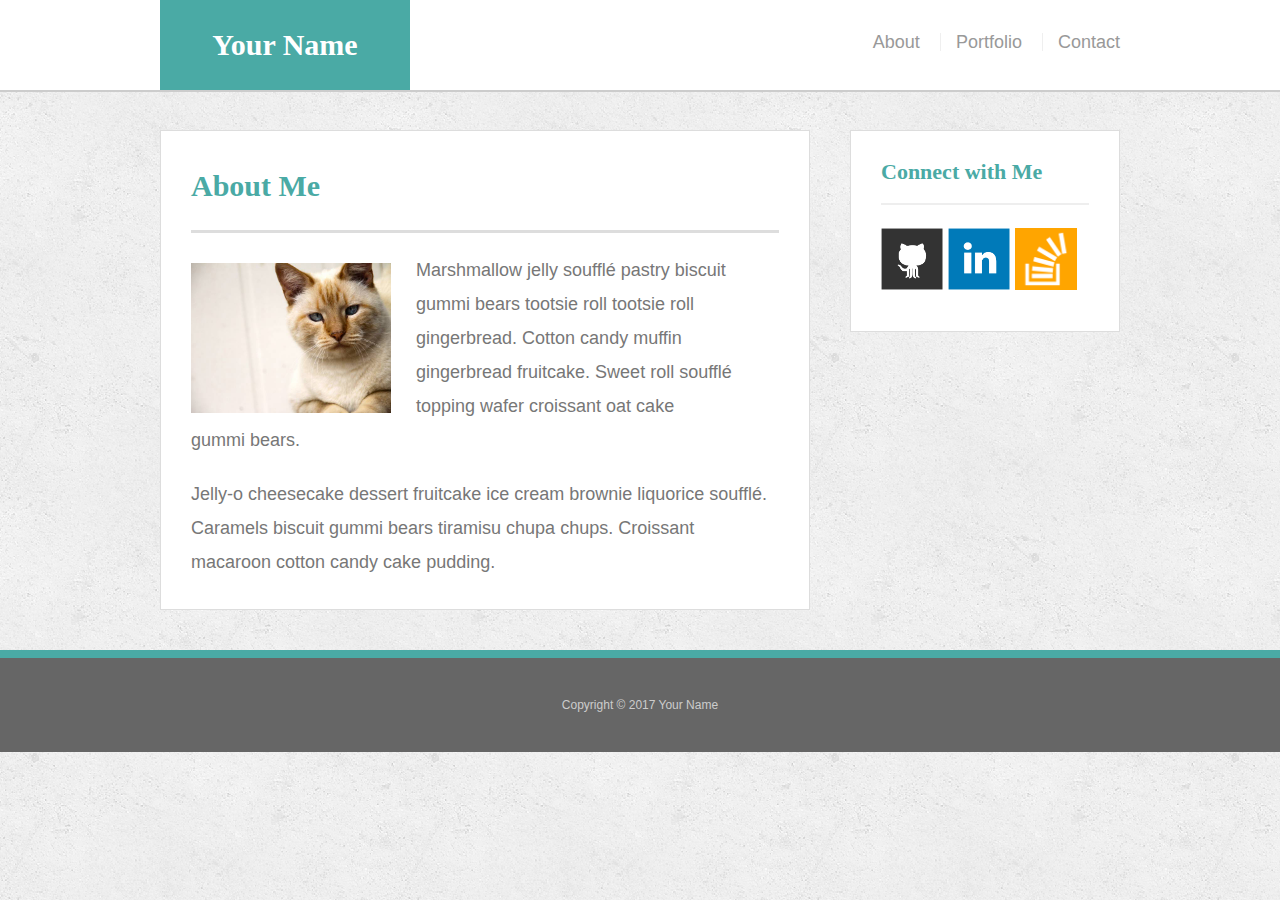
<file: index.html>
<!doctype html>
<html lang="en-us">

<head>
  <meta charset="UTF-8">
  <title>About | Your Name</title>
  <link rel="stylesheet" type="text/css" href="assets/css/reset.css">
  <link rel="stylesheet" type="text/css" href="assets/css/style.css">

  <meta name="viewport" content="width=device-width, initial-scale=1.0">

</head>

<body>

  <header id="masthead">
    <div class="container">
      <a href="index.html" id="logo">Your Name</a>
      <nav>
        <a href="index.html">About</a>
        <a href="portfolio.html">Portfolio</a>
        <a href="contact.html">Contact</a>
      </nav>
    </div>
  </header>

  <div id="main-container" class="container">
    <section class="main-section">
      <h1>About Me</h1>

      <img src="assets/images/cat.jpg" class="auth-image" alt="Your Name">

      <p>Marshmallow jelly souffl&eacute; pastry biscuit gummi bears tootsie roll tootsie roll gingerbread. Cotton candy muffin gingerbread fruitcake. Sweet roll souffl&eacute; topping wafer croissant oat cake gummi&nbsp;bears.</p>

      <p>Jelly-o cheesecake dessert fruitcake ice cream brownie liquorice souffl&eacute;. Caramels biscuit gummi bears tiramisu chupa chups. Croissant macaroon cotton candy cake pudding.</p>

    </section>

    <section class="sidebar">
      <div id="connect">
        <h2>Connect with Me</h2>

        <a href="#"><img src="assets/images/github-128.png" class="social" alt="GitHub" /></a>
        <a href="#"><img src="assets/images/linkedin-128.png" class="social" alt="LinkedIn" /></a>
        <a href="#"><img src="assets/images/stackoverflow-128.png" class="social" alt="Stack Overflow" /></a>
      </div>
    </section>
  </div>

  <footer>
    <div class="container">
      Copyright &copy; 2017 Your Name
    </div>
  </footer>
</body>

</html>
</file>
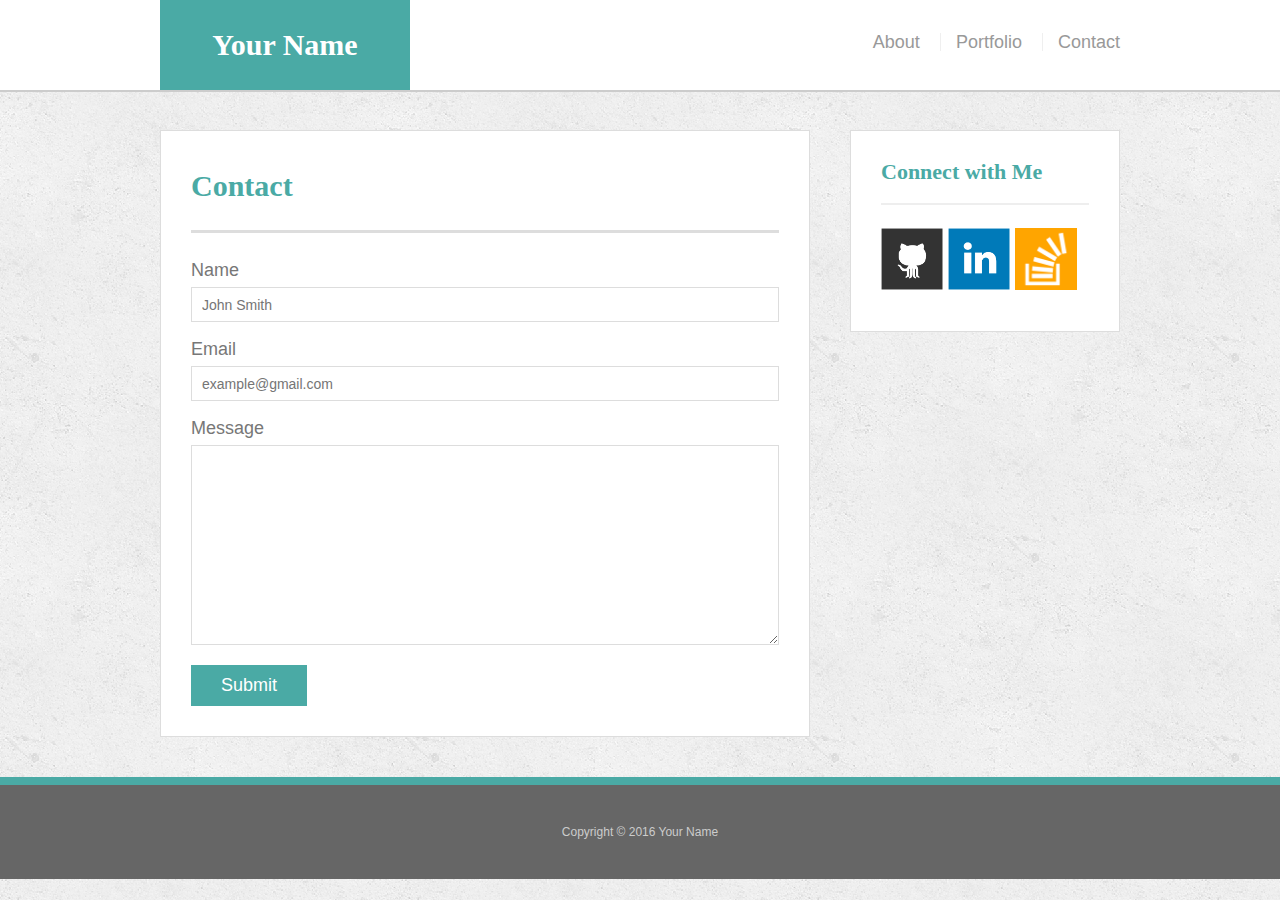
<file: contact.html>
<!doctype html>
<html lang="en-us">

<head>
  <meta charset="UTF-8">
  <title>Contact | Your Name</title>
  <link rel="stylesheet" type="text/css" href="assets/css/reset.css">
  <link rel="stylesheet" type="text/css" href="assets/css/style.css">

  <meta name="viewport" content="width=device-width, initial-scale=1.0">
</head>

<body>

  <header id="masthead">
    <div class="container">
      <a href="index.html" id="logo">Your Name</a>
      <nav>
        <a href="index.html">About</a>
        <a href="portfolio.html">Portfolio</a>
        <a href="contact.html">Contact</a>
      </nav>
    </div>
  </header>

  <div id="main-container" class="container">
    <section class="main-section">
      <h1>Contact</h1>

      <form id="contact-form">
        <ul>
          <li>
            <label for="name">Name</label>
            <input type="text" id="name" name="name" placeholder="John Smith" required="required">
          </li>
          <li>
            <label for="email">Email</label>
            <input type="email" id="email" name="email" placeholder="example@gmail.com" required="required">
          </li>
          <li>
            <label for="message">Message</label>
            <textarea id="message" name="message" required="required"></textarea>
          </li>
        </ul>
        <input type="submit">
      </form>

    </section>

    <section class="sidebar">
      <div id="connect">
        <h2>Connect with Me</h2>

        <a href="#"><img src="assets/images/github-128.png" class="social" alt="GitHub" /></a>
        <a href="#"><img src="assets/images/linkedin-128.png" class="social" alt="LinkedIn" /></a>
        <a href="#"><img src="assets/images/stackoverflow-128.png" class="social" alt="Stack Overflow" /></a>
      </div>
    </section>
  </div>

  <footer>
    <div class="container">
      Copyright &copy; 2016 Your Name
    </div>
  </footer>
</body>

</html>
</file>
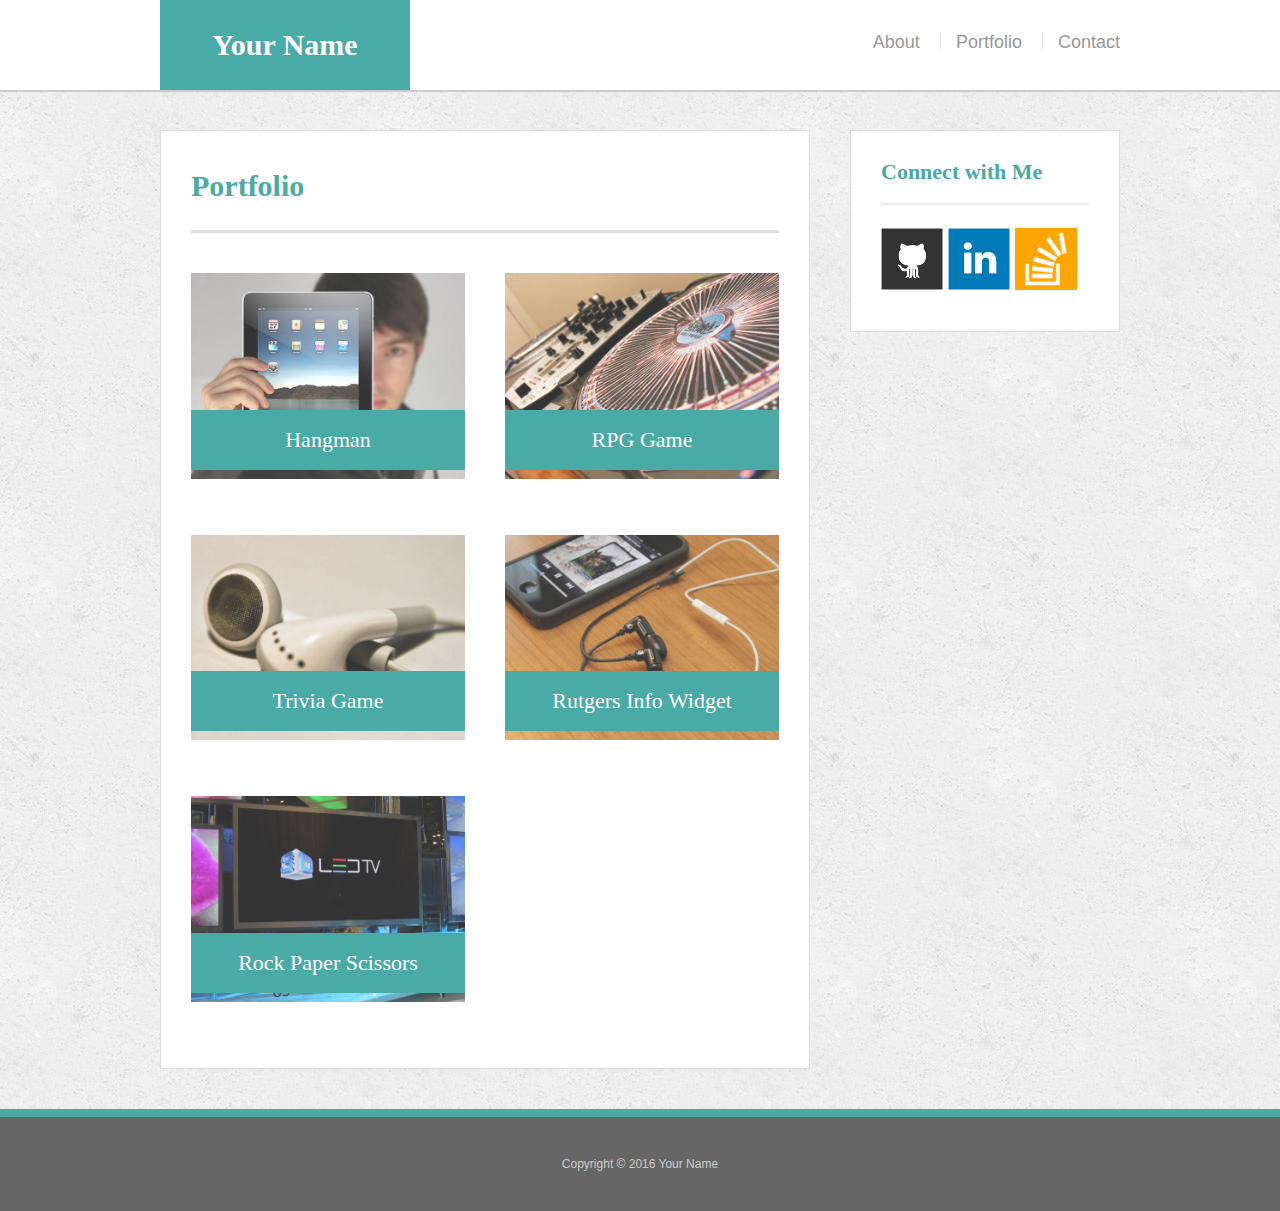
<file: portfolio.html>
<!doctype html>
<html lang="en-us">

<head>
  <meta charset="UTF-8">
  <title>Portfolio | Your Name</title>
  <link rel="stylesheet" type="text/css" href="assets/css/reset.css">
  <link rel="stylesheet" type="text/css" href="assets/css/style.css">

  <meta name="viewport" content="width=device-width, initial-scale=1.0">
</head>

<body>

  <header id="masthead">
    <div class="container">
      <a href="index.html" id="logo">Your Name</a>
      <nav>
        <a href="index.html">About</a>
        <a href="portfolio.html">Portfolio</a>
        <a href="contact.html">Contact</a>
      </nav>
    </div>
  </header>

  <div id="main-container" class="container">
    <section class="main-section">
      <h1>Portfolio</h1>

      <div class="work">
        <img src="assets/images/technics-q-c-640-480-1.jpg" alt="hangman">

        <h3>Hangman</h3>
      </div>
      <div class="work">
        <img src="assets/images/technics-q-c-640-480-2.jpg" alt="RPG Game">

        <h3>RPG Game</h3>
      </div>
      <div class="work">
        <img src="assets/images/technics-q-c-640-480-5.jpg" alt="Trivia Game">

        <h3>Trivia Game</h3>
      </div>
      <div class="work">
        <img src="assets/images/technics-q-c-640-480-7.jpg" alt="Rutgers Info Widget">

        <h3>Rutgers Info Widget</h3>
      </div>
      <div class="work">
        <img src="assets/images/technics-q-c-640-480-9.jpg" alt="Rock Paper Scissors">

        <h3>Rock Paper Scissors</h3>
      </div>

    </section>

    <section class="sidebar">
      <div id="connect">
        <h2>Connect with Me</h2>

        <a href="#"><img src="assets/images/github-128.png" class="social" alt="GitHub" /></a>
        <a href="#"><img src="assets/images/linkedin-128.png" class="social" alt="LinkedIn" /></a>
        <a href="#"><img src="assets/images/stackoverflow-128.png" class="social" alt="Stack Overflow" /></a>
      </div>
    </section>
  </div>

  <footer>
    <div class="container">
      Copyright &copy; 2016 Your Name
    </div>
  </footer>
</body>

</html>
</file>
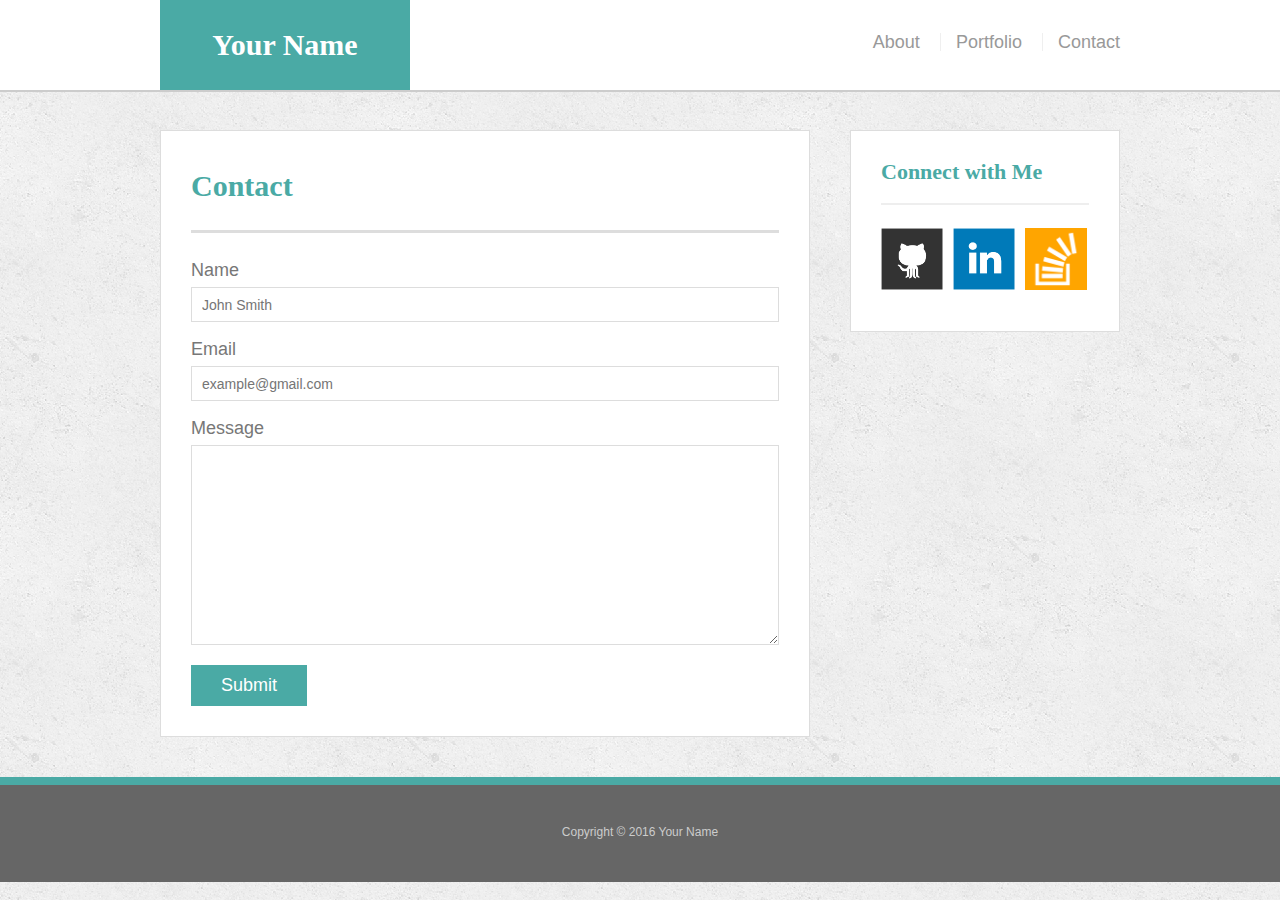
<file: bonus/hover-styles.html>
<!doctype html>
<html lang="en-us">

<head>
  <meta charset="UTF-8">
  <title>Hover Styling</title>
  <link rel="stylesheet" type="text/css" href="assets/css/reset.css">
  <link rel="stylesheet" type="text/css" href="assets/css/style.css">
</head>

<body>

  <header id="masthead">
    <div class="container">
      <a href="#" id="logo">Your Name</a>
      <nav>
        <a href="#">About</a>
        <a href="#">Portfolio</a>
        <a href="#">Contact</a>
      </nav>
    </div>
  </header>

  <div id="main-container" class="container">
    <section class="main-section">
      <h1>Contact</h1>

      <form id="contact-form">
        <ul>
          <li>
            <label for="name">Name</label>
            <input type="text" id="name" name="name" placeholder="John Smith" required="required">
          </li>
          <li>
            <label for="email">Email</label>
            <input type="email" id="email" name="email" placeholder="example@gmail.com" required="required">
          </li>
          <li>
            <label for="message">Message</label>
            <textarea id="message" name="message" required="required"></textarea>
          </li>
        </ul>
        <input type="submit">
      </form>

    </section>

    <section class="sidebar">
      <div id="connect">
        <h2>Connect with Me</h2>

        <img src="assets/images/github-128.png" class="social" alt="Github">
        <img src="assets/images/linkedin-128.png" class="social" alt="LinkedIn">
        <img src="assets/images/stackoverflow-128.png" class="social" alt="Stack Overflow">
      </div>
    </section>
  </div>

  <footer>
    <div class="container">
      Copyright &copy; 2016 Your Name
    </div>
  </footer>
</body>

</html>
</file>
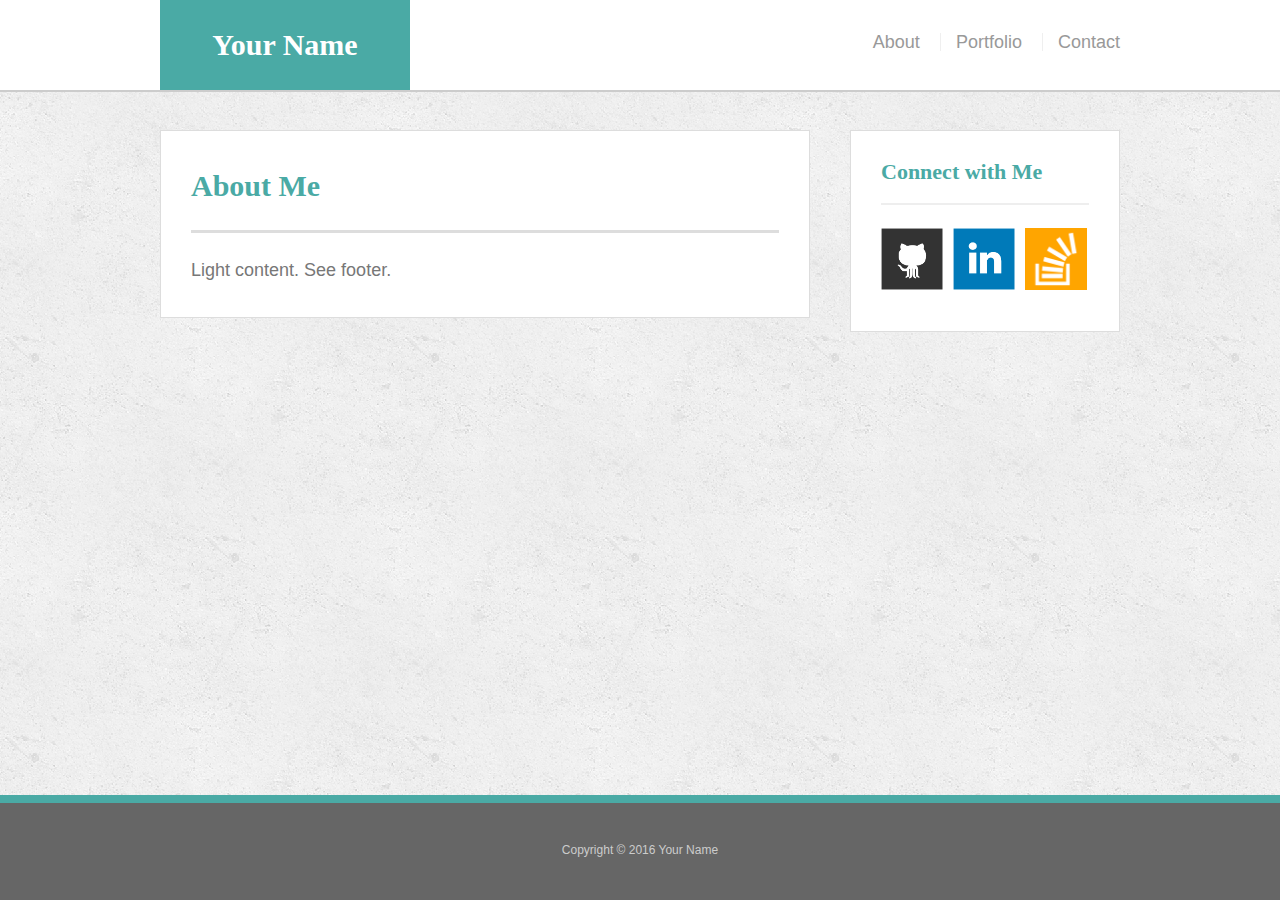
<file: bonus/sticky-footer.html>
<!doctype html>
<html lang="en-us">

<head>
  <meta charset="UTF-8">
  <title>Sticky Footer</title>
  <link rel="stylesheet" type="text/css" href="assets/css/reset.css">
  <link rel="stylesheet" type="text/css" href="assets/css/style.css">
</head>

<body>

  <header id="masthead">
    <div class="container">
      <a href="#" id="logo">Your Name</a>
      <nav>
        <a href="#">About</a>
        <a href="#">Portfolio</a>
        <a href="#">Contact</a>
      </nav>
    </div>
  </header>

  <div class="wrapper">
    <div id="main-container" class="container">
      <section class="main-section">
        <h1>About Me</h1>

        <p>Light content. See footer.</p>

      </section>

      <section class="sidebar">
        <div id="connect">
          <h2>Connect with Me</h2>

          <img src="assets/images/github-128.png" class="social" alt="Github">
          <img src="assets/images/linkedin-128.png" class="social" alt="LinkedIn">
          <img src="assets/images/stackoverflow-128.png" class="social" alt="Stack Overflow">
        </div>
      </section>

      <div class="push"></div>
    </div>
  </div>

  <footer>
    <div class="container">
      Copyright &copy; 2016 Your Name
    </div>
  </footer>
</body>

</html>
</file>
<file: assets/css/style.css>
body {
  font-family: Arial, "Helvetica Neue", Helvetica, sans-serif;
  font-size: 18px;
  line-height: 34px;
  color: #777;
  background: url("../images/concrete_seamless.png");
}

* {
  box-sizing: border-box;
}

/* general */

.container {
  width: 100%;
  max-width: 960px;
  margin: 0 auto;
  clear: both;
}

h1,
h2,
h3,
p {
  margin-bottom: 20px;
}

p:last-child {
  margin-bottom: 0;
}

h1,
h2,
h3 {
  font-family: Georgia, Times, "Times New Roman", serif;
  font-weight: 700;
  color: #4aaaa5;
}

h1 {
  padding-bottom: 20px;
  font-size: 30px;
  line-height: 49px;
  border-bottom: 3px solid #ddd;
}

h2,
h3 {
  font-size: 22px;
}

/* header */

#masthead {
  position: fixed;
  z-index: 99;
  width: 100%;
  margin: 0 0 30px;
  overflow: auto;
  color: #fff;
  background: #fff;
  border-bottom: 2px solid #ccc;
}

#logo {
  float: left;
  width: 250px;
  height: 90px;
  font-family: Georgia, Times, "Times New Roman", serif;
  font-size: 30px;
  font-weight: 700;
  line-height: 90px;
  color: #fff;
  text-align: center;
  text-decoration: none;
  background: #4aaaa5;
}

nav {
  float: right;
  margin-top: 25px;
}

nav a {
  display: inline-block;
  padding-left: 15px;
  margin-left: 15px;
  line-height: 18px;
  color: #999;
  text-decoration: none;
  border-left: 1px solid #efefef;
}

nav a:first-child {
  border-left: 0 none;
}

/* footer */

footer {
  padding: 30px 0;
  clear: both;
  font-size: 12px;
  color: #fff;
  color: #ccc;
  text-align: center;
  background: #666;
  border-top: 8px solid #4aaaa5;
}

/* sidebar */

.sidebar {
  float: right;
  width: 100%;
  max-width: 270px;
  padding: 30px;
  margin-bottom: 20px;
  background: #fff;
  border: 1px solid #ddd;
}

h3,
.sidebar h2 {
  padding-bottom: 20px;
  margin-bottom: 15px;
  line-height: 22px;
  border-bottom: 2px solid #eee;
}

.social {
  width: 62px;
  height: 62px;
  margin-top: 8px;
  margin-right: 5px;
}

.social:last-child {
  margin-right: 0;
}

/* main */

#main-container {
  padding-top: 130px;
}

.main-section {
  float: left;
  width: 100%;
  max-width: 650px;
  padding: 30px;
  margin: 0 0 40px;
  background: #fff;
  border: 1px solid #ddd;
}

/* portfolio page */

.work {
  position: relative;
  float: left;
  width: 274px;
  margin: 20px 0 25px;
  overflow: auto;
}

.work:nth-child(even) {
  margin-right: 40px;
}

.work img {
  width: 100%;
  border: 0 none;
  opacity: 0.8;
}

.work h3 {
  position: absolute;
  bottom: 20px;
  width: 100%;
  padding: 15px;
  margin-bottom: 0;
  font-weight: 300;
  line-height: 30px;
  color: #fff;
  text-align: center;
  background: #4aaaa5;
  border-bottom: 0;
}

.auth-image {
  float: left;
  width: 200px;
  height: auto;
  margin-top: 10px;
  margin-right: 25px;
}

/* contact page */

#contact-form ul {
  margin-bottom: 20px;
}

#contact-form li {
  margin-bottom: 10px;
}

label,
input[type=text],
input[type=email],
textarea {
  display: block;
  width: 100%;
}

input[type=text],
input[type=email],
textarea {
  height: 35px;
  padding: 0 10px;
  font-size: 14px;
  border: 1px solid #ddd;
}

textarea {
  height: 200px;
}

input[type=submit] {
  padding: 10px 30px;
  font-size: 18px;
  color: #fff;
  cursor: pointer;
  background: #4aaaa5;
  border: 0 none;
}

/* Width at 640 and below */
@media screen and (max-width: 640px) {

  #logo{
    width:100%;
    padding:20px;
  }

  .work{
    clear: both;
  }



  nav{
    width:100%;
    padding:20px;
  }



  .container {
    /* Box-model */
    width: 100%;
    padding: 20px;

  }

  .main-section{
    margin-top: 100px;
  }

  .sidebar{
    width:100%;
    padding:20px;
  }


  /* Width at 768px and below */
@media screen and (max-width: 768px) {


  .container {
    /* Box-model */
    width: 100%;
    padding: 20px;
  }

  .main-section{
    width: 100%;
    padding: 20px;
  }

    nav{
    width:100%;
    padding:20px;
  }

    .sidebar{
    width:100%;
    padding:20px;
  }


}

  /* Width at 980px and below */
@media screen and (max-width: 980px) {


  .container {
    /* Box-model */
    width: 100%;
    padding: 20px;
  }

  .work{
    float:none;
  }



  .main-section{
    width: 100%;
    padding: 20px;
  }

    nav{
    width:100%;
    padding:20px;
  }

    .sidebar{
    width:100%;
    padding:20px;
  }

}
</file>
<file: bonus/assets/css/style.css>
body {
  font-family: Arial, "Helvetica Neue", Helvetica, sans-serif;
  font-size: 18px;
  line-height: 34px;
  color: #777;
  background: url("../images/concrete_seamless.png");
}

* {
  box-sizing: border-box;
  margin: 0;
}

/* sticky footer styling */

/* https://css-tricks.com/snippets/css/sticky-footer/ */

html,
body {
  height: 100%;
}

.wrapper {
  height: auto !important;
  height: 100%;
  min-height: 100%;
  margin: 0 auto -105px;
}

footer,
.push {
  height: 105px;
}

/* end sticky footer styling */

/* start hover styling */

#logo:hover,
input[type=submit]:hover {
  background: #5e7f7e;
}

nav a:hover {
  color: #5e7f7e;
}

.social:hover {
  cursor: pointer;
  opacity: 0.8;
}

/* end hover styling */

/* general styling */

.container {
  width: 100%;
  max-width: 960px;
  margin: 0 auto;
  clear: both;
}

h1,
h2,
h3,
p {
  margin-bottom: 20px;
}

p:last-child {
  margin-bottom: 0;
}

h1,
h2,
h3 {
  font-family: Georgia, Times, "Times New Roman", serif;
  font-weight: 700;
  color: #4aaaa5;
}

h1 {
  padding-bottom: 20px;
  font-size: 30px;
  line-height: 49px;
  border-bottom: 3px solid #ddd;
}

h2,
h3 {
  font-size: 22px;
}

/* header */

#masthead {
  position: fixed;
  z-index: 99;
  width: 100%;
  margin: 0 0 30px;
  overflow: auto;
  color: #fff;
  background: #fff;
  border-bottom: 2px solid #ccc;
}

#logo {
  float: left;
  width: 250px;
  height: 90px;
  font-family: Georgia, Times, "Times New Roman", serif;
  font-size: 30px;
  font-weight: 700;
  line-height: 90px;
  color: #fff;
  text-align: center;
  text-decoration: none;
  background: #4aaaa5;
}

nav {
  float: right;
  margin-top: 25px;
}

nav a {
  display: inline-block;
  padding-left: 15px;
  margin-left: 15px;
  line-height: 18px;
  color: #999;
  text-decoration: none;
  border-left: 1px solid #efefef;
}

nav a:first-child {
  border-left: 0 none;
}

/* footer */

footer {
  padding: 30px 0;
  clear: both;
  font-size: 12px;
  color: #fff;
  color: #ccc;
  text-align: center;
  background: #666;
  border-top: 8px solid #4aaaa5;
}

/* sidebar */

.sidebar {
  float: right;
  width: 100%;
  max-width: 270px;
  padding: 30px;
  margin-bottom: 20px;
  background: #fff;
  border: 1px solid #ddd;
}

h3,
.sidebar h2 {
  padding-bottom: 20px;
  margin-bottom: 15px;
  line-height: 22px;
  border-bottom: 2px solid #eee;
}

.social {
  width: 62px;
  height: 62px;
  margin-top: 8px;
  margin-right: 5px;
}

.social:last-child {
  margin-right: 0;
}

/* main */

#main-container {
  padding-top: 130px;
}

.main-section {
  float: left;
  width: 100%;
  max-width: 650px;
  padding: 30px;
  margin: 0 0 40px;
  background: #fff;
  border: 1px solid #ddd;
}

/* contact page */

#contact-form ul {
  margin-bottom: 20px;
}

#contact-form li {
  margin-bottom: 10px;
}

label,
input[type=text],
input[type=email],
textarea {
  display: block;
  width: 100%;
}

input[type=text],
input[type=email],
textarea {
  height: 35px;
  padding: 0 10px;
  font-size: 14px;
  border: 1px solid #ddd;
}

textarea {
  height: 200px;
}

input[type=submit] {
  padding: 10px 30px;
  font-size: 18px;
  color: #fff;
  cursor: pointer;
  background: #4aaaa5;
  border: 0 none;
}
</file>
